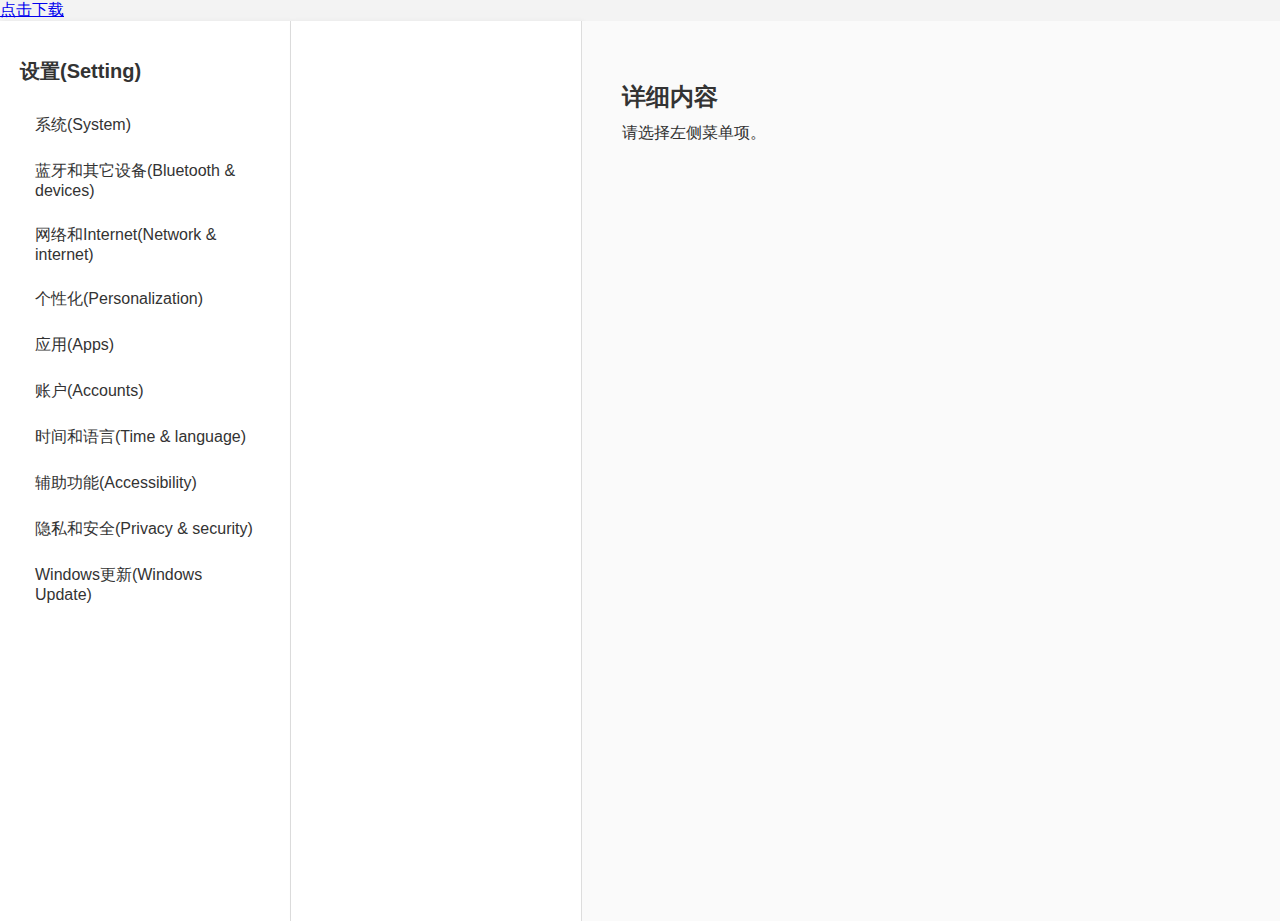
<file: index.html>
<!DOCTYPE html>
<html lang="zh">
<head>
  <meta charset="UTF-8">
  <title>系统设置培训</title>
  <link rel="stylesheet" href="style.css">
</head>
<body>
  <a href="index.htm" download>点击下载</a>
  <div class="container">
    <aside class="sidebar" id="main-menu">
      <h2>设置(Setting)</h2>
      <ul>
        <li data-category="系统">系统(System)</li>
        <li data-category="蓝牙">蓝牙和其它设备(Bluetooth & devices)</li>
        <li data-category="网络">网络和Internet(Network & internet)</li>
        <li data-category="个性化">个性化(Personalization)</li>
        <li data-category="应用">应用(Apps)</li>
        <li data-category="账户">账户(Accounts)</li>
        <li data-category="语言">时间和语言(Time & language)</li>
        <li data-category="辅助">辅助功能(Accessibility)</li>
        <li data-category="隐私">隐私和安全(Privacy & security)</li>
        <li data-category="更新">Windows更新(Windows Update)</li>
      </ul>
    </aside>

    <aside class="sidebar" id="sub-menu">
      <h2> </h2>
      <ul></ul>
    </aside>
    <main class="content" id="details">
      <h2>详细内容</h2>
      <div id="detail-content">请选择左侧菜单项。</div>
    </main>
  </div>
  <script src="script.js"></script>
</body>
</html>
</file>
<file: style.css>
body {
    margin: 0;
    font-family: "Segoe UI", sans-serif;
    background-color: #f3f3f3;
    color: #333;
  }
  
  .container {
    display: flex;
    height: 100vh;
  }
  
  .sidebar {
    width: 250px;
    background-color: #ffffff;
    border-right: 1px solid #ddd;
    padding: 20px;
    box-shadow: 2px 0 5px rgba(0,0,0,0.05);
    overflow-y: auto;
  }
  
  .sidebar h2 {
    margin-bottom: 20px;
    font-size: 20px;
  }
  
  .sidebar ul {
    list-style: none;
    padding: 0;
  }
  
  .sidebar li {
    padding: 10px 15px;
    margin-bottom: 5px;
    border-radius: 8px;
    cursor: pointer;
    transition: background-color 0.2s;
  }
  
  .sidebar li:hover {
    background-color: #e0e0e0;
  }
  
  .content {
    flex: 1;
    padding: 40px;
    background-color: #fafafa;
    overflow-y: auto;
  }
  
  .content h2 {
    font-size: 24px;
    margin-bottom: 10px;
  }
  
  #detail-content p {
    font-size: 16px;
    line-height: 1.6;
  }
  
  #detail-content img {
    max-width: 100%;
    margin-top: 10px;
    border-radius: 8px;
  }
</file>
